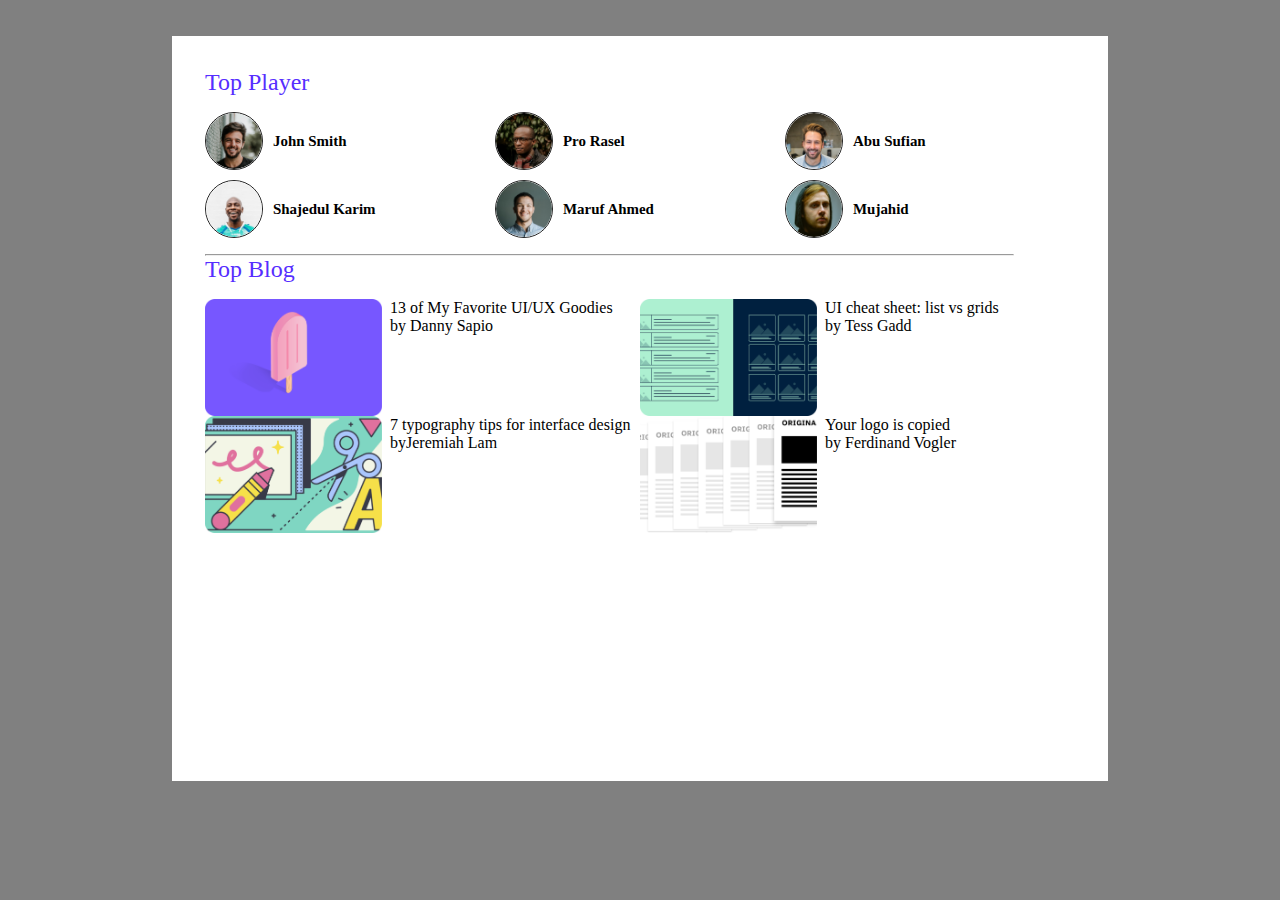
<file: index.html>
<!DOCTYPE html>
<html lang="en">
	<head>
		<meta charset="UTF-8" />
		<meta http-equiv="X-UA-Compatible" content="IE=edge" />
		<meta name="viewport" content="width=device-width, initial-scale=1.0" />
		<title>leader-board</title>
		<link rel="stylesheet" href="style.css" />
	</head>
	<body>
		<header>
			<!-- Nabvar section -->
			<nav></nav>
		</header>
		<main>
			<section class="primary-container">
				<section class="top-player">
					<h3 class="section-title">Top Player</h3>
					<div class="player">
						<div class="player-container">
							<img src="/images/players/player-1.png" alt="" />
							<h5>John Smith</h5>
						</div>
						<div class="player-container">
							<img src="/images/players/player-2.png" alt="" />
							<h5>Pro Rasel</h5>
						</div>
						<div class="player-container">
							<img src="/images/players/player-3.png" alt="" />
							<h5>Abu Sufian</h5>
						</div>
						<div class="player-container">
							<img src="/images/players/player-4.png" alt="" />
							<h5>Shajedul Karim</h5>
						</div>
						<div class="player-container">
							<img src="/images/players/player-5.png" alt="" />
							<h5>Maruf Ahmed</h5>
						</div>
						<div class="player-container">
							<img src="/images/players/player-6.png" alt="" />
							<h5>Mujahid</h5>
						</div>
					</div>
				</section>
				<hr />
				<section class="top-blog">
					<h3 class="section-title">Top Blog</h3>
					<div class="blog-container">
						<div>
							<img src="./images/blogs/blog-1.png" alt="" class="blog-img" />
							<div>
                            <div class="title">13 of My Favorite UI/UX Goodies</div>
							<div class="sub-title"><span>by</span> Danny Sapio</div>
                       </div>
						</div>
						<div>
							<img src="./images/blogs/blog-2.png" alt="" class="blog-img" />
                         <div>
							<div class="title">UI cheat sheet: list vs grids</div>
							<div class="sub-title"><span>by</span> Tess Gadd</div>
                        </div>
						</div>

						<div>
							<img src="./images/blogs/blog-3.png" alt="" class="blog-img" />
                            <div>
							<div class="title">7 typography tips for interface design</div>
							<div class="sub-title"><span>by</span>Jeremiah Lam</div>
                            </div>

						</div>
                        <div>
                            <img src="./images/blogs/blog-4.png" alt="" class="blog-img" />
                            <div>
                            <div class="title">Your logo is copied</div>
                            <div class="sub-title"><span>by</span> Ferdinand Vogler</div></div>
                        </div>
                     </div>
				</section>
			</section>


		</main>
	</body>
</html>
</file>
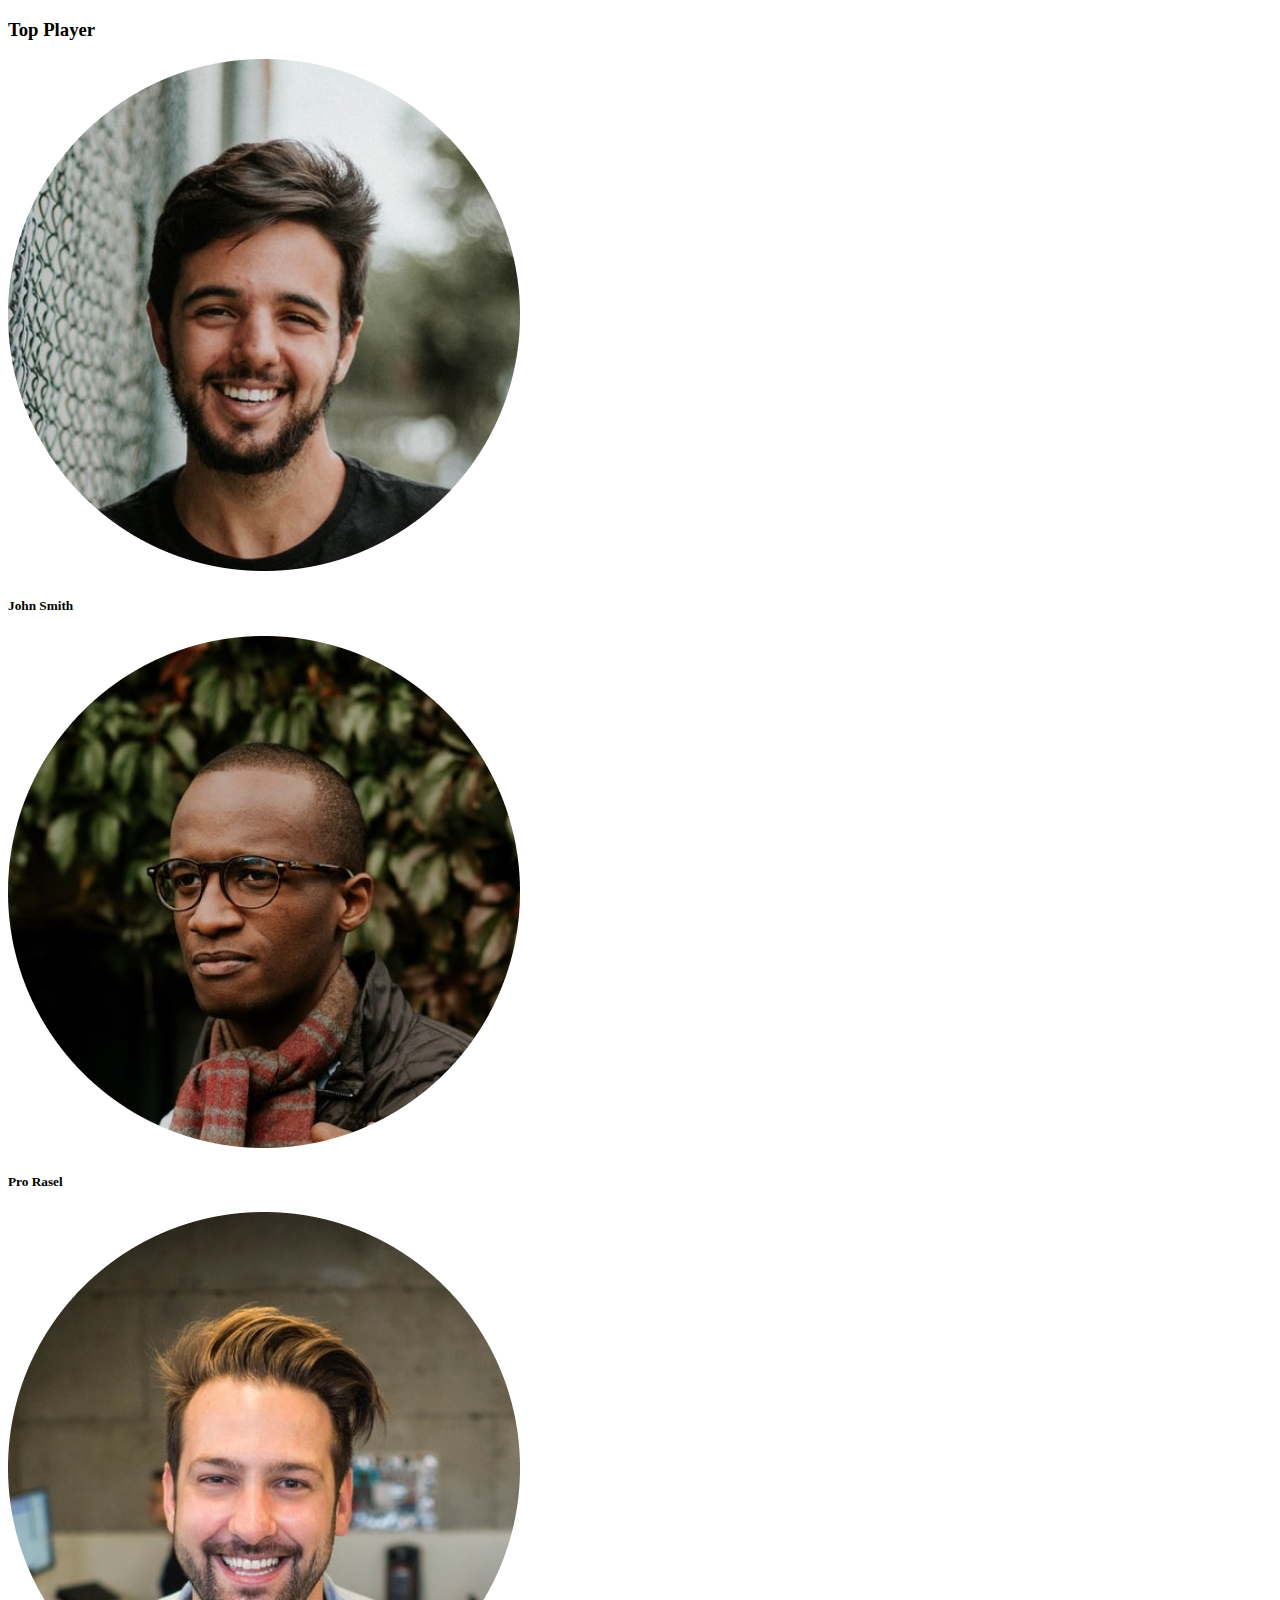
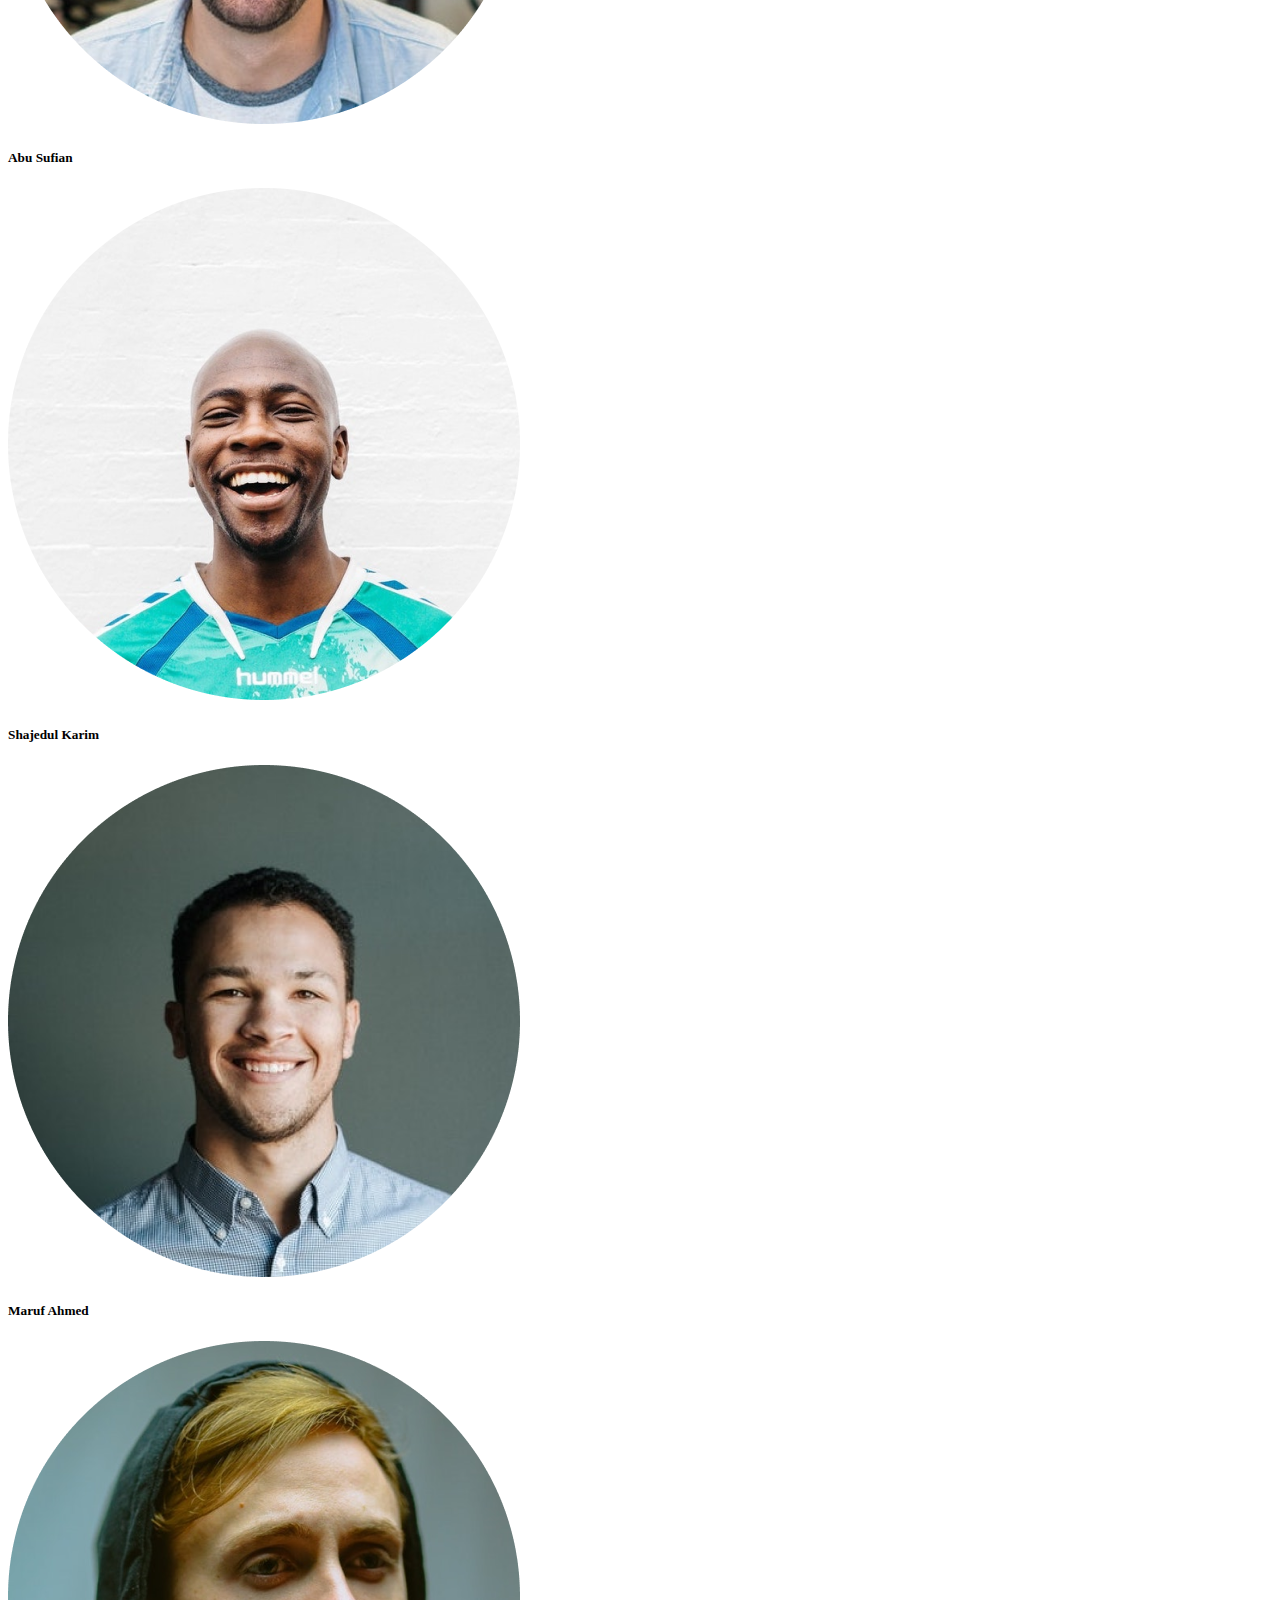
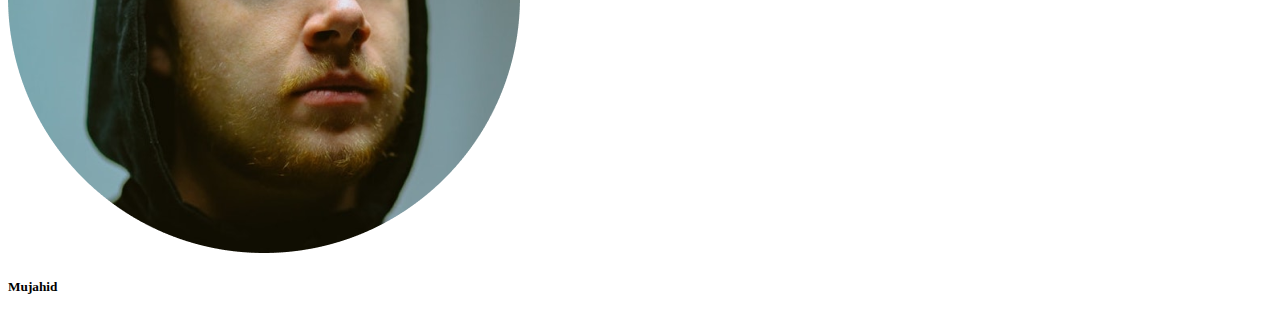
<file: imdex.html>
<!DOCTYPE html>
<html lang="en">
<head>
    <meta charset="UTF-8">
    <meta http-equiv="X-UA-Compatible" content="IE=edge">
    <meta name="viewport" content="width=device-width, initial-scale=1.0">
    <title>leader-board</title>
</head>
<body>
    <header>
        <!-- Nabvar section -->
        <nav>

        </nav>
    </header>
<main>
<section class="primary-container">
    <section class="top-player">
        <h3 class="player-title">Top Player</h3>
        <div class="player-container">
            <img src="/images/players/player-1.png" alt="">
            <h5>John Smith</h5>
        </div>
        <div class="player-container">
            <img src="/images/players/player-2.png" alt="">
            <h5>Pro Rasel</h5>
        </div>
        <div class="player-container">
            <img src="/images/players/player-3.png" alt="">
            <h5>Abu Sufian</h5>
        </div>
        <div class="player-container">
            <img src="/images/players/player-4.png" alt="">
            <h5>Shajedul Karim</h5>
        </div>
        <div class="player-container">
            <img src="/images/players/player-5.png" alt="">
            <h5>Maruf Ahmed</h5>
        </div>
        <div class="player-container">
            <img src="/images/players/player-6.png" alt="">
            <h5>Mujahid</h5>
        </div>
    </section>
</section>
</main>


</body>
</html>
</file>
<file: style.css>
@import url("https://fonts.googleapis.com/css2?family=Poppins:wght@500&display=swap");
* {
	margin: 0;
}

main {
	background-color: gray;
	display: flex;
	justify-content: center;
    height: 100vh;
}
.primary-container {
	background-color: white;
	width: 870px;
	height: 679px;
	margin-top: 36px;
	padding: 33px;
}
.top-player {
	margin-bottom: 16px;
}
hr {
	width: 807px;
	height: 0px;
}
.section-title {
	color: #562eff;
	font-weight: 500;
	font-size: 24px;
	margin-bottom: 16px;
}

.player {
	display: grid;
	grid-template-columns: repeat(3, 1fr);
	grid-row-gap: 10px;
}
.player .player-container {
	display: flex;
	align-items: center;
	font-weight: 500;
	font-size: 18px;
}
.player .player-container img {
	width: 56px;
	height: 56px;
	border: 1px solid #242424;
	border-radius: 50%;
	margin-right: 10px;
}

/* blog section */

.blog-container {
	display: grid;
	grid-template-columns: repeat(2, 1fr);
}

.blog-container>div {
	display: flex;
}


.blog-img {
	width: 177px;
	height: 117px;
    margin-right:8px;
}
</file>
